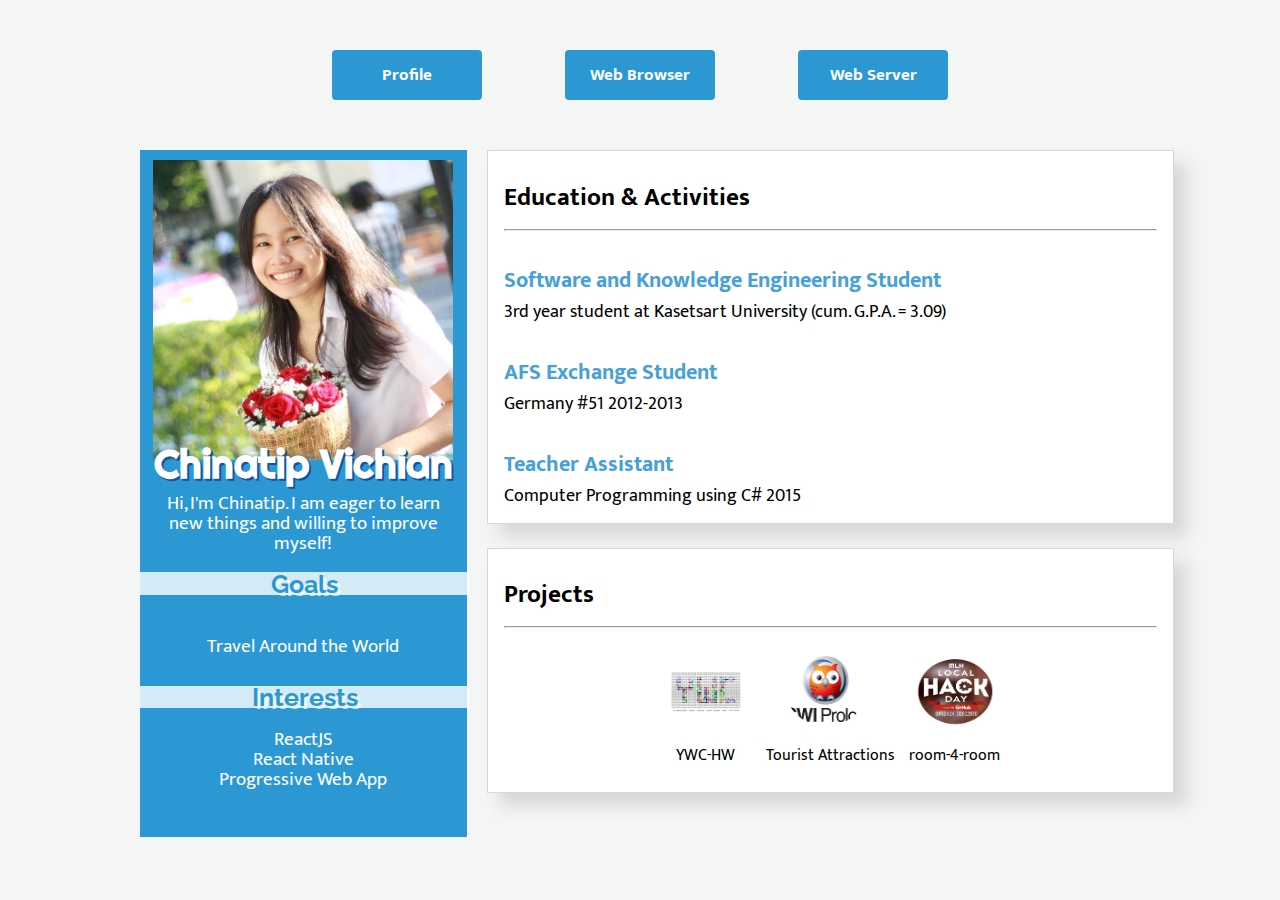
<file: index.html>
<!DOCTYPE html>
<html lang='en'>
<head>
	<meta name="viewport" content="width=device-width, user-scalable=no" />
	<link href='https://fonts.googleapis.com/css?family=Text+Me+One|Capriola|Righteous|Poiret+One|Oswald|Raleway|Lobster|Mukta+Vaani|Josefin+Sans:600' rel='stylesheet'>
	<link type='text/css' rel='stylesheet' href='style.css'>
	<title>Chinatip Vichian</title>
</head>
<body>
	<div class="navigation">
		<a target="_self" href='index.html'><button class="navigation-button">Profile</button></a>
		<a target="_self" href='webBrowser.html'><button class="navigation-button">Web Browser</button></a>
		<a target="_self" href='webServer.html'><button class="navigation-button">Web Server</button></a>
	</div>
	<div class="content-container">
		<div class='left-side'>
			<div class='thumbnail text'>
				<img src='image/profile.jpg'>
				<div class='caption'>
					<h1>Chinatip Vichian</h1>
				</div>
			</div>
			
			<div class='about-me'>
				Hi, I'm Chinatip. I am eager to learn new things and willing to improve myself!
			</div>

			<div class='left-box'>
				<h2 class='left-box-head'>Goals</h2>
						<br>
						Travel Around the World<br>
						<br>
			</div>

			<div class='left-box'>
				<h2 class='left-box-head'>Interests</h2>
					ReactJS<br>
					React Native<br>
					Progressive Web App
			</div>
		</div>
		<div class='right-side'>
			<div class='row right-side-inner'>
				<h2>Education & Activities</h2>
				<hr size="2">
				<div class='edu-box'>
					<h3>Software and Knowledge Engineering Student</h3>
					<span>3rd year student at Kasetsart University (cum. G.P.A. = 3.09)</span>
					<h3>AFS Exchange Student</h3>
					<span>Germany #51 2012-2013</span>
					<h3>Teacher Assistant</h3>
					<span>Computer Programming using C# 2015</span>
				</div>
			</div>
			<div class='right-side-inner'>
				<h2>Projects</h2>
				<hr size="2">
				<div class='project-logo'>
					<a target="_blank">
						<img src='image/project-logo/ywc-hw.png'>
						YWC-HW
					</a>
					<a target="_blank">
						<img src='image/project-logo/prolog.png'>
						Tourist Attractions
					</a>
					<a target="_blank">
						<img src='image/project-logo/local-hack.png'>
						room-4-room
					</a>
				</div>
			</div>
		</div>
	</div>
</body>
</html>
</file>
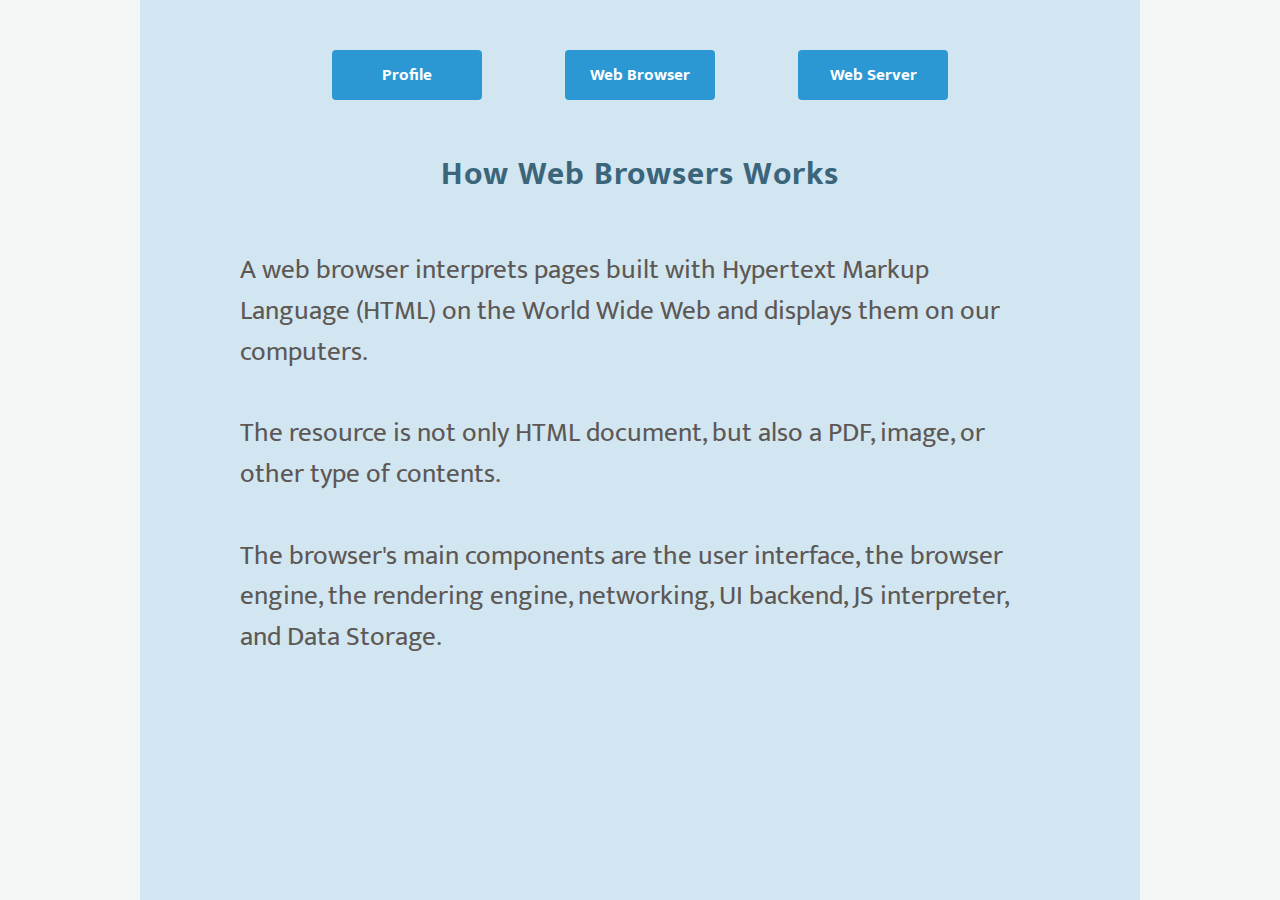
<file: webBrowser.html>
<!DOCTYPE html>
<html lang='en'>
<head>
	<meta name="viewport" content="width=device-width, user-scalable=no" />
	<link href='https://fonts.googleapis.com/css?family=Text+Me+One|Capriola|Righteous|Poiret+One|Oswald|Raleway|Lobster|Mukta+Vaani|Josefin+Sans:600' rel='stylesheet'>
	<link type='text/css' rel='stylesheet' href='style2.css'>
	<title>Chinatip Vichian</title>
</head>
<body>
	<div class="container">
		<div class="navigation">
			<a target="_self" href='index.html'><button class="navigation-button">Profile</button></a>
			<a target="_self" href='webBrowser.html'><button class="navigation-button">Web Browser</button></a>
			<a target="_self" href='webBrowser.html'><button class="navigation-button">Web Server</button></a>
		</div>
		<div class="inner-container">
			<span>How Web Browsers Works</span>
			<div class="content-text">
				A web browser interprets pages built with Hypertext Markup Language (HTML) on the World Wide Web and displays them on our computers.<br><br>
				The resource is not only HTML document, but also a PDF, image, or other type of contents.<br><br>
				The browser's main components are the user interface, the browser engine, the rendering engine, networking, UI backend, JS interpreter, and Data Storage.
			</div>
		</div>
	</div>
</body>
</html>
</file>
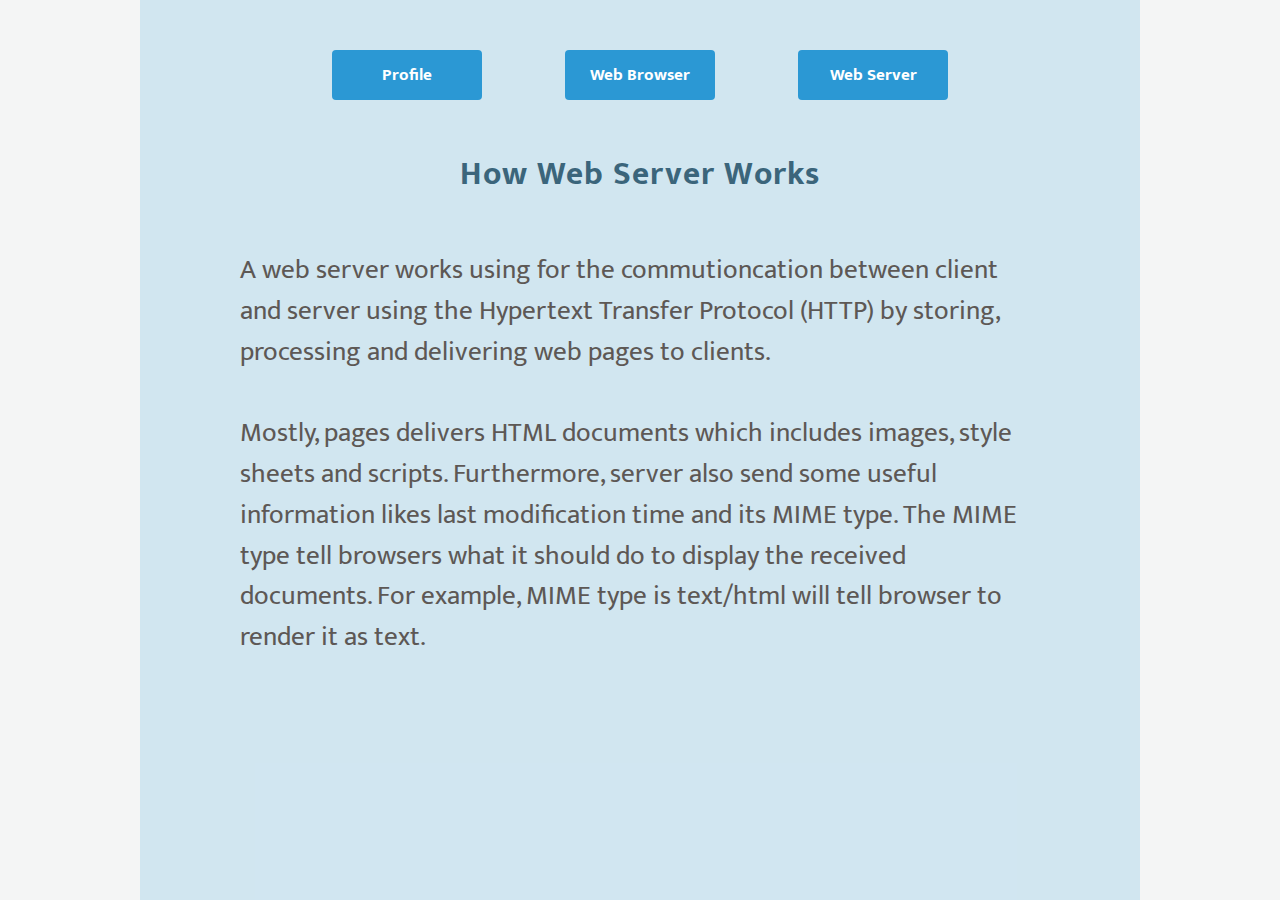
<file: webServer.html>
<!DOCTYPE html>
<html lang='en'>
<head>
	<meta name="viewport" content="width=device-width, user-scalable=no" />
	<link href='https://fonts.googleapis.com/css?family=Text+Me+One|Capriola|Righteous|Poiret+One|Oswald|Raleway|Lobster|Mukta+Vaani|Josefin+Sans:600' rel='stylesheet'>
	<link type='text/css' rel='stylesheet' href='style2.css'>
	<style>
		html, body {
			margin: 0;
			width: 100%;
			height: 100%;
		}

		body {
			margin: 0 auto;
			font-size: 1.7em;
			line-height: 150%;
			background: #f4f5f5;
			font-family: 'Mukta Vaani', sans-serif;
		}

		.container {
			max-width: 1000px;
			height: 100%;
			background: rgba(166, 212, 236, 0.45);
			margin: 0 auto;
		}

		.navigation {
			display: flex;
			width: 700px;
			margin: 0 auto;
			justify-content: space-around;
			padding-top: 50px;
		}
		.navigation-button {
			font-size: 17px;
			line-height: 22px;
			font-family: 'Mukta Vaani', sans-serif;
			cursor: pointer;
			width: 150px;
			height: 50px;
			padding: 10px;
			color: white;
			font-weight: bold;
			background: #2b98d4;
			border: none;
			border-radius: 4px;
		}

		.inner-container {
			width: 100%;
			display: flex;
			flex-direction: column;
			align-items: center;
		}

		span {
			font-weight: bold;
			font-size: 33px;
			line-height: 150px;
			letter-spacing: 1px;
			color: #3b657b;
		}

		.content-text {
			width: 80%;
			margin: 0 auto;
			word-break: break-word;
			color: #5d5855;
		}
	</style>
	<title>Chinatip Vichian</title>
</head>
<body>
	<div class="container">
		<div class="navigation">
			<a target="_self" href='index.html'><button class="navigation-button">Profile</button></a>
			<a target="_self" href='webBrowser.html'><button class="navigation-button">Web Browser</button></a>
			<a target="_self" href='webServer.html'><button class="navigation-button">Web Server</button></a>
		</div>
		<div class="inner-container">
			<span>How Web Server Works</span>
			<div class="content-text">
					A web server works using for the commutioncation between client and server using the Hypertext
					Transfer Protocol (HTTP) by storing, processing and delivering web pages to clients.<br><br>

					Mostly, pages delivers HTML documents which includes images, style sheets and scripts. Furthermore, server also send some useful information likes last modification time and its MIME type.
					The MIME type tell browsers what it should do to display the received documents. For example, MIME type is text/html will tell browser to render it as text.
			</div>
		</div>
	</div>
</body>
</html>
</file>
<file: style.css>
html, body {
    margin: 0;
    width: 100%;
    height: 100%;
  }

body {
    margin: 0 auto;
    font-size: 16px;
    line-height: 20px;
    background: #f4f5f5;
    width: 1000px;
    font-family: 'Mukta Vaani', sans-serif;
}

h1 {
    margin: 0;
	font-size: 40px;
    font-family: 'Righteous', cursive;
}

h2 {
    width: 100%;
    font-weight: bold;
    text-align: center;
    font-size: 25px;
    font-family: 'Raleway', sans-serif;
}

i {
	font-size: 2em !important;
	margin: 0.2em;
}

img {
    height:300px;
}

.content-container {
    display: flex;
}

.left-side {
    flex: 4;
    display: -webkit-box;
    display: -moz-box;
    display: -ms-flexbox;
    display: -webkit-flex;
    flex-direction: column;
    align-items: center;
    align-content: center;
    justify-content: center;
    text-align: center;
    background-color: #2b98d4;
    color: white;
    padding: 0;
    padding-bottom: 2em;
    margin-bottom: 3em;
    font-size: 1.2em;
}
.right-side {
    flex: 8;
    padding-left: 20px;
}
.right-side-inner {
    border: 1px solid #d7d7d7;
    width: 100%;
    margin-bottom: 1.5em;
    margin-left: 0;
    padding: 1em;
    box-shadow: 0.8em 0.8em 1em 0em #d7d7d7;
    background-color: white;
}
.right-side h2 {
    font-weight: bold;
    text-align: left;
    font-family: 'Mukta Vaani', sans-serif;
}

.contact-link {
    margin-top: 15px;
}
.project-logo {
    display: flex;
    flex-wrap: wrap;
    -ms-flex-wrap: wrap;
    justify-content: center;
}
.project-logo a{
    display: flex;
    flex-direction: column;
    -ms-flex-direction: column;
    text-align: center;
}

.project-logo img{
    width: 80px;
    height: 50%;
    margin: 20px;
    -webkit-border-radius: 100%;
    -moz-border-radius: 100%;
    border-radius: 100%;
    -webkit-border-radius: 100%;
    -moz-border-radius: 100%;
}

.thumbnail {
    position: relative;
    background: #2b98d4;
    border: #2b98d4;
    margin: 0;
    padding: 10px;
}

.caption {
    position: absolute;
    bottom: 0px;
    right: 0px;
    width: 100%;
    color: white !important;
    text-shadow: 2px 2px #11559e;
    background: rgba(43, 152, 212, 0.2);
}

.left-box {
    position: relative;
    padding: 0 10px 10px 10px;
    width: 100%;
}

.about-me {
    padding: 1em;
}

.left-box-head {
    top: 0px;
    width: 100%;
    color: #2b98d4;
    background-color: rgba(255, 255, 255, 0.80);
    padding: 0.05em;
    margin-top: 0;
    text-shadow: 3px 3px rgba(255, 255, 255, 0.7);
}

.fa {
    color: white;
    text-shadow: 2px 2px #00dcbf;
}

.edu-box h3{
    color: #47a1d5;
    font-size: 22px;
    line-height: 0;
    margin-top: 50px;
}

.edu-box span {
    font-size: 18px;
    line-height: 16px;
}

.navigation {
    display: flex;
    width: 700px;
    margin: 0 auto;
    justify-content: space-around;
    padding: 50px 0;
  }
  .navigation-button {
    font-size: 17px;
    line-height: 22px;
    font-family: 'Mukta Vaani', sans-serif;
    cursor: pointer;
    width: 150px;
    height: 50px;
    padding: 10px;
    color: white;
    font-weight: bold;
    background: #2b98d4;
    border: none;
    border-radius: 4px;
  }
</file>
<file: style2.css>
html, body {
  margin: 0;
  width: 100%;
  height: 100%;
}

body {
  margin: 0 auto;
  font-size: 1.7em;
  line-height: 150%;
  background: #f4f5f5;
  font-family: 'Mukta Vaani', sans-serif;
}

.container {
  max-width: 1000px;
  height: 100%;
  background: rgba(166, 212, 236, 0.45);
  margin: 0 auto;
}

.navigation {
  display: flex;
  width: 700px;
  margin: 0 auto;
  justify-content: space-around;
  padding-top: 50px;
}
.navigation-button {
  font-size: 17px;
  line-height: 22px;
  font-family: 'Mukta Vaani', sans-serif;
  cursor: pointer;
  width: 150px;
  height: 50px;
  padding: 10px;
  color: white;
  font-weight: bold;
  background: #2b98d4;
  border: none;
  border-radius: 4px;
}

.inner-container {
  width: 100%;
  display: flex;
  flex-direction: column;
  align-items: center;
}

span {
  font-weight: bold;
  font-size: 33px;
  line-height: 150px;
  letter-spacing: 1px;
  color: #3b657b;
}

.content-text {
  width: 80%;
  margin: 0 auto;
  word-break: break-word;
  color: #5d5855;
}
</file>
